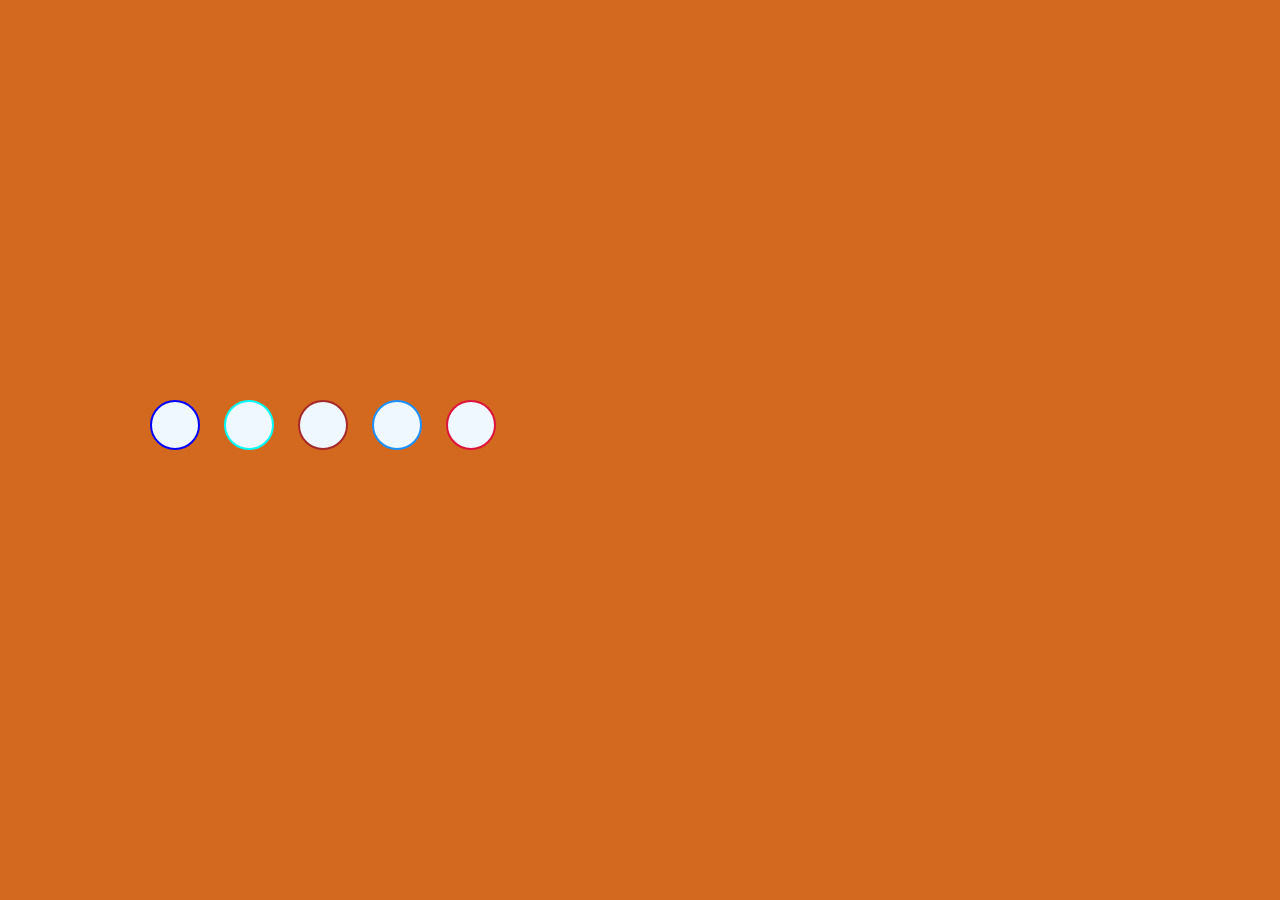
<file: icon-task -2/index.html>
<!DOCTYPE html>
<html lang="en">
<head>
    <meta charset="UTF-8">
   <link rel="stylesheet" href="assets/style.css">
   <link rel="stylesheet" href="https://cdnjs.cloudflare.com/ajax/libs/font-awesome/6.3.0/css/all.min.css" integrity="sha512-SzlrxWUlpfuzQ+pcUCosxcglQRNAq/DZjVsC0lE40xsADsfeQoEypE+enwcOiGjk/bSuGGKHEyjSoQ1zVisanQ==" crossorigin="anonymous" referrerpolicy="no-referrer" />
    <title>Document</title>
</head>
<body>
    <div class="container">
        <div class="social">
            <ul>
                <li>
                    <a href="" class="facebook"><i class="fa-brands fa-facebook-f"></i></a>
                </li>
                <li>
                    <a href="" class="twitter"><i class="fa-brands fa-twitter"></i></a>
                </li>
                <li>
                    <a href="" class="google"><i class="fa-brands fa-google"></i></a>
                </li>
                <li>
                    <a href="" class="linkedin"><i class="fa-brands fa-linkedin-in"></i></a>
                </li>
                <li>
                    <a href="" class="instagram"><i class="fa-brands fa-instagram"></i></a>
                </li>
            </ul>
        </div>
    </div>
</body>
</html>
</file>
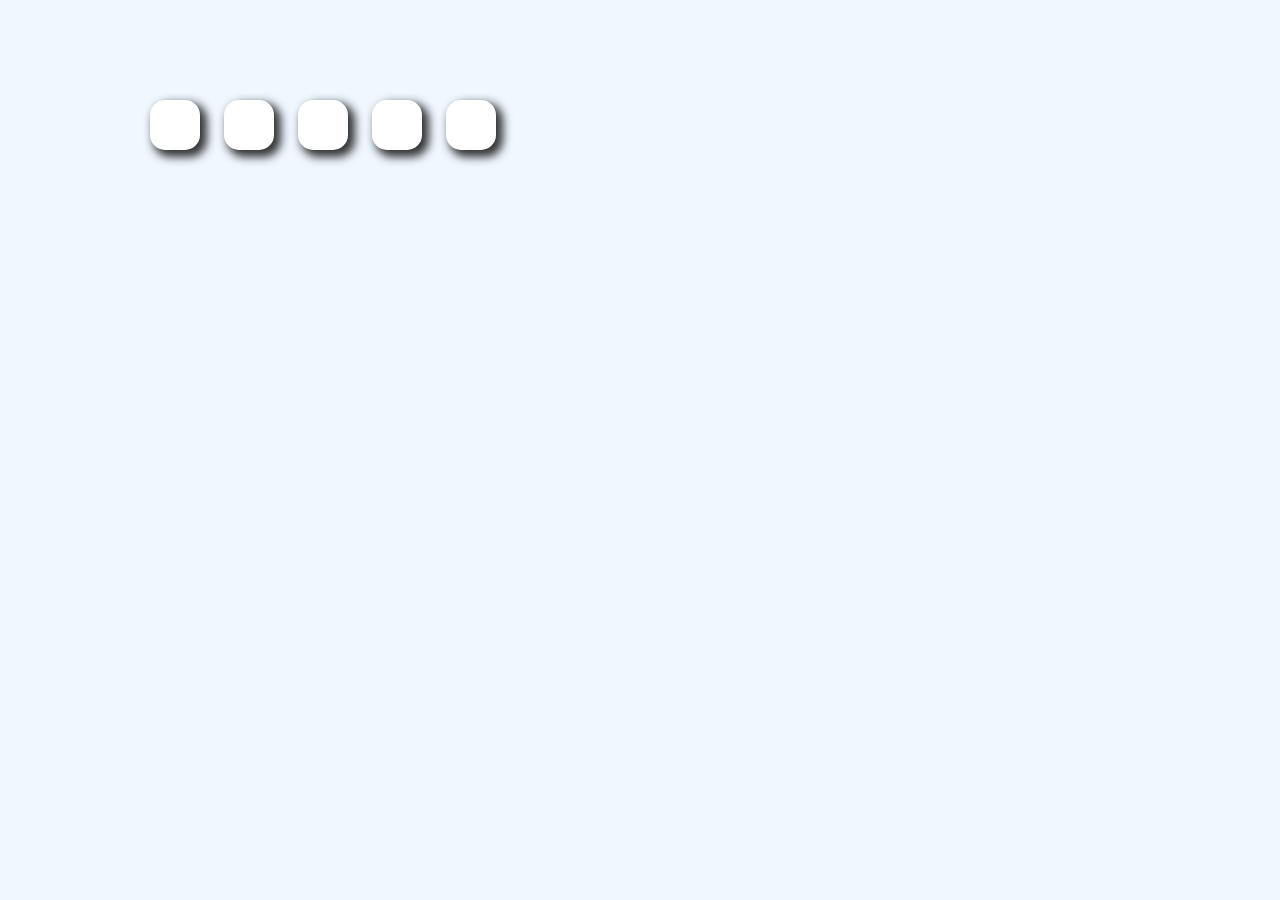
<file: icon-task-1/index.html>
<!DOCTYPE html>
<html lang="en">
<head>
    <meta charset="UTF-8" />
   <link rel="stylesheet" href="assets/style.css">
   <link rel="stylesheet" href="https://cdnjs.cloudflare.com/ajax/libs/font-awesome/6.3.0/css/all.min.css" integrity="sha512-SzlrxWUlpfuzQ+pcUCosxcglQRNAq/DZjVsC0lE40xsADsfeQoEypE+enwcOiGjk/bSuGGKHEyjSoQ1zVisanQ==" crossorigin="anonymous" referrerpolicy="no-referrer" />
    <title>Document</title>
</head>
<body>
    
<div class="container">

    <div class="social">
        <ul>
            <li>
                <a href=" "><i class="fa-brands fa-facebook-f"></i></a>
            </li>
            <li>
                <a href=" "><i class="fa-brands fa-twitter"></i></i></a>
            </li>
            <li>
                <a href=" "><i class="fa-brands fa-google"></i></i></a>
            </li>
            <li>
                <a href=" "><i class="fa-brands fa-firefox"></i></i></a>
            </li>
            <li>
                <a href=" "><i class="fa-brands fa-skype"></i></a>
            </li> 
        </ul>
    </div>
</div>

</body>
</html>
</file>
<file: icon-task -2/assets/style.css>
* {
    margin: 0;
    padding: 0;
    box-sizing: border-box;
}

body {
    background-color: chocolate;
}

.container {
    max-width: 1000px;
    margin: 400px auto;
}

.social ul li {
    display: inline;
    margin: 0px 10px;
}

.social ul li a {
    display: inline-block;
    width: 50px;
    height: 50px;
    border-radius: 50%;
   
    background-color: rgb(175, 187, 253);
    position: relative;
}

.social ul li a i {
    position: absolute;
    top: 50%;
    left: 50%;
    transform: translate(-50%, -50%);
}



/* links-colors */
.social ul li .facebook {
    color:blue;
    background-color: aliceblue;
    border: 2px solid;
    border-color:blue;
    
  
}

.social ul li .twitter {
    color:aqua;
    background-color: aliceblue;
    border: 2px solid;
    border-color:aqua;
}

.social ul li .google {
    color:brown;
    background-color: aliceblue;
    border: 2px solid;
    border-color:brown;
}

.social ul li .linkedin{
    color:dodgerblue;
    background-color: aliceblue;
    border: 2px solid;
    border-color:dodgerblue;
}

.social ul li .instagram {
    color:crimson;
    background-color: aliceblue;
    border: 2px solid;
    border-color:crimson;
}
</file>
<file: icon-task-1/assets/style.css>
*{
    margin: 0;
    padding: 0;
    box-sizing: border-box;
}

body{
    background-color: aliceblue;
}
.container{
    max-width: 1000px;
    margin: 100px auto;
    
  

}

.social ul li{
    display: inline;
    margin: 0 10px;

    
}

.social ul li a{
    display: inline-block;
    width: 50px;
    height: 50px;
    border-radius: 30%;
    background-color:#ffffff;
    position: relative;
    box-shadow: 5px 5px 10px 2px rgba(0,0,0,.8);
}

.social ul li a i{
    position: absolute;
    top: 50%;
    left: 50%;
    transform: translate(-50%,-50%);
}

.social ul li a:hover i{
    color: brown;
    
}
</file>
